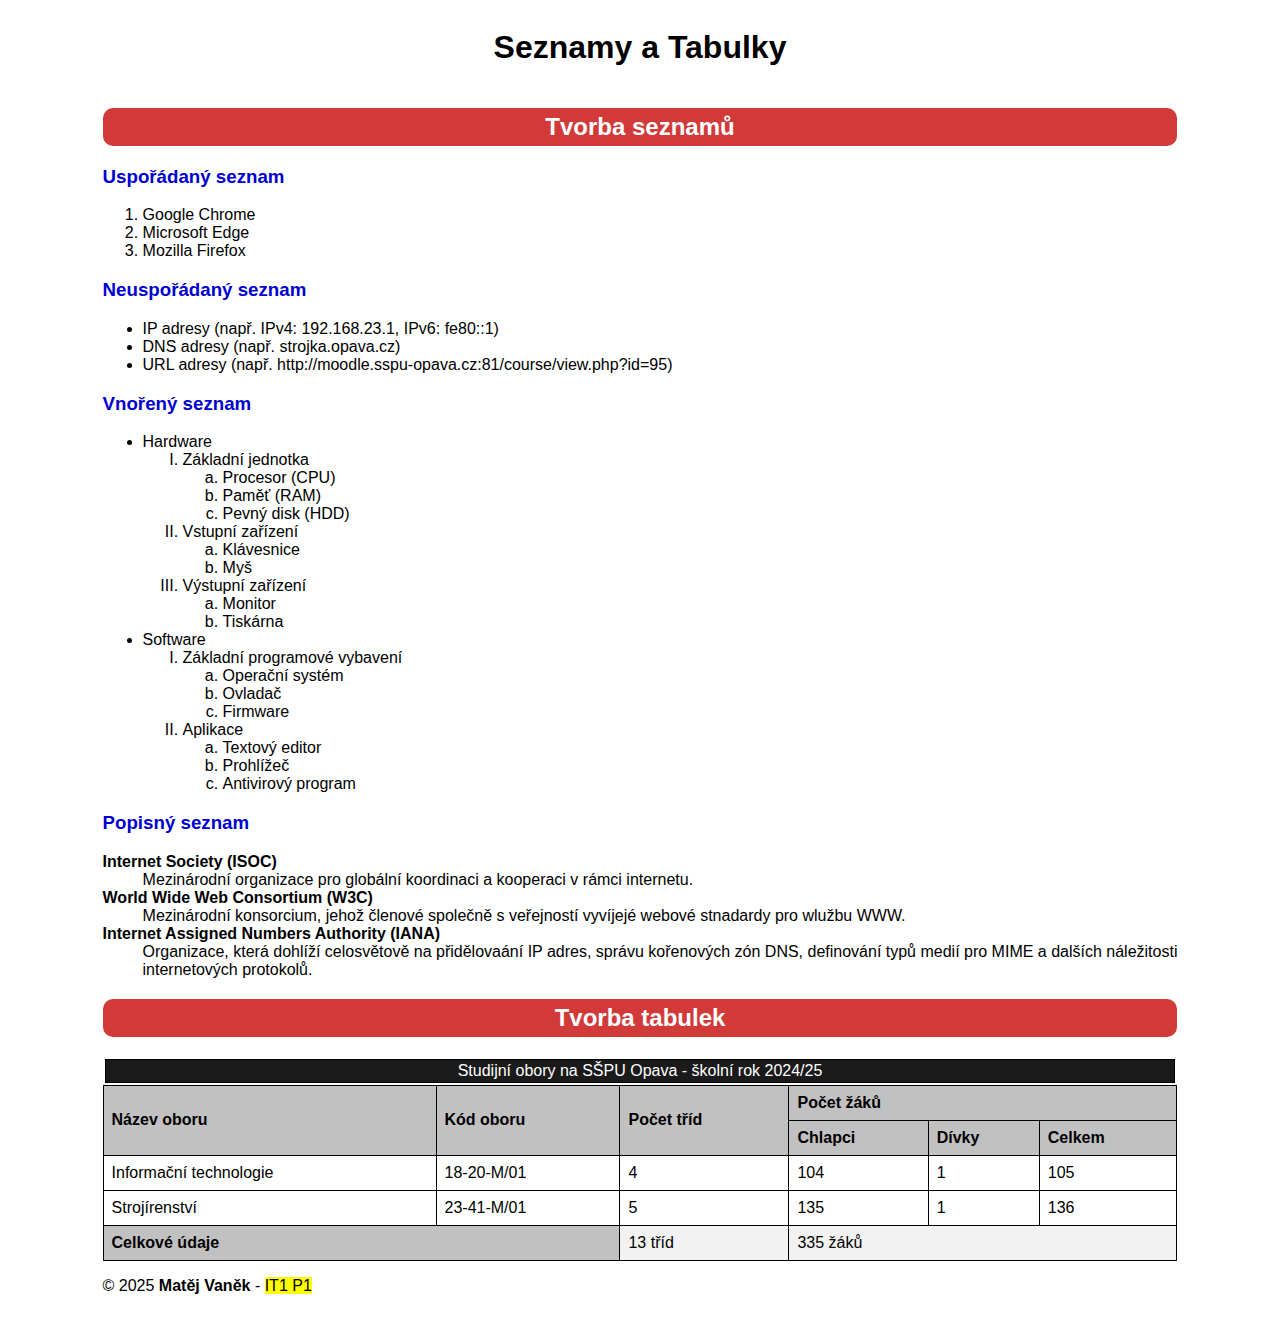
<file: index.html>
<!DOCTYPE html>
<html lang="cs">
<head>
    <meta charset="UTF-8">
    <meta name="viewport" content="width=device-width, initial-scale=1.0">
    <title>Seznamy & Tabulky</title>
    <link rel="stylesheet" href="styles/styles.css">
    <style>
        table {
            width: 100%;
            border-collapse: collapse;
        }
        th, td {
            border: 1px solid black;
            padding: 8px;
            text-align: left;
        }
        .highlight {
            background-color: #f2f2f2;
        }
    </style>
</head>
<body>
    <header>
        <h1>Seznamy a Tabulky</h1>
    </header>
    <main>
        <section id="seznamy">
            <h2>Tvorba seznamů</h2>
            <h3>Uspořádaný seznam</h3>
            <ol>
                <li>Google Chrome</li>
                <li>Microsoft Edge</li>
                <li>Mozilla Firefox</li>
            </ol>
            <h3>Neuspořádaný seznam</h3>
            <ul>
                <li>IP adresy (např. IPv4: 192.168.23.1, IPv6: fe80::1)</li>
                <li>DNS adresy (např. strojka.opava.cz)</li>
                <li>URL adresy (např. http://moodle.sspu-opava.cz:81/course/view.php?id=95)</li>
            </ul>
            <h3>Vnořený seznam</h3>
            <ul>
                <li>Hardware
                    <ol type="I">
                        <li>Základní jednotka
                            <ol type="a">
                                <li>Procesor (CPU)</li>
                                <li>Paměť (RAM)</li>
                                <li>Pevný disk (HDD)</li>
                            </ol>
                        </li>
                        <li>Vstupní zařízení
                            <ol type="a">
                                <li>Klávesnice</li>
                                <li>Myš</li>
                            </ol>
                        </li>
                        <li>Výstupní zařízení
                            <ol type="a">
                                <li>Monitor</li>
                                <li>Tiskárna</li>
                            </ol>
                        </li>
                    </ol>
                </li>
                <li>Software
                    <ol type="I">
                        <li>Základní programové vybavení
                            <ol type="a">
                                <li>Operační systém</li>
                                <li>Ovladač</li>
                                <li>Firmware</li>
                            </ol>
                        </li>
                        <li>Aplikace
                            <ol type="a">
                                <li>Textový editor</li>
                                <li>Prohlížeč</li>
                                <li>Antivirový program</li>
                            </ol>
                        </li>
                    </ol>
                </li>
            </ul>
            <h3>Popisný seznam</h3>
            <dl>
                <dt><strong>Internet Society (ISOC)</strong></dt>
                <dd>Mezinárodní organizace pro globální koordinaci a kooperaci v rámci internetu.</dd>
                <dt><strong>World Wide Web Consortium (W3C)</strong></dt>
                <dd>Mezinárodní konsorcium, jehož členové společně s veřejností vyvíjejé webové stnadardy pro wlužbu WWW.</dd>
                <dt><strong>Internet Assigned Numbers Authority (IANA)</strong></dt>
                <dd>Organizace, která dohlíží celosvětově na přidělovaání IP adres, správu kořenových zón DNS, definování typů medií pro MIME a 
                    dalších náležitosti <br> internetových protokolů.</dd>
            </dl>
        </section>
        <section id="tabulky">
            <h2>Tvorba tabulek</h2>
            <table>
                <caption>Studijní obory na SŠPU Opava - školní rok 2024/25</caption>
                <thead>
                    <tr>
                        <th rowspan="2" scope="col">Název oboru</th>
                        <th rowspan="2" scope="col">Kód oboru</th>
                        <th rowspan="2" scope="col">Počet tříd</th>
                        <th colspan="3" scope="col">Počet žáků</th>
                    </tr>
                    <tr>
                        <th scope="col">Chlapci</th>
                        <th scope="col">Dívky</th>
                        <th scope="col">Celkem</th>
                    </tr>
                </thead>
                <tbody>
                    <tr>
                        <td>Informační technologie</td>
                        <td>18-20-M/01</td>
                        <td>4</td>
                        <td>104</td>
                        <td>1</td>
                        <td>105</td>
                    </tr>
                    <tr>
                        <td>Strojírenství</td>
                        <td>23-41-M/01</td>
                        <td>5</td>
                        <td>135</td>
                        <td>1</td>
                        <td>136</td>
                    </tr>
                </tbody>
                <tfoot>
                    <tr>
                        <td colspan="2"><strong>Celkové údaje</strong></td>
                        <td class="highlight">13 tříd</td>
                        <td colspan="3" class="highlight">335 žáků</td>
                    </tr>
                </tfoot>
            </table>
        </section>
    </main>
    <footer>
        <p>&copy; 2025 <strong>Matěj Vaněk</strong> - <mark>IT1 P1</mark></p>
    </footer>
</body>
</html>
</file>
<file: styles/styles.css>
h1{
    text-align: center;
}

h2{
    color: rgb(255, 255, 255);
    background-color: rgb(210, 57, 57);
    padding: 5px;
    border-radius: 10px;
    text-align: center;
}

h3{
    color: rgb(0, 0, 210);
}

body{
    font-family: Arial, Helvetica, sans-serif;
    display: flex;
    flex-wrap: wrap;
    align-content: center;
    flex-direction: column;
}

table, tr, td, th, thead, tbody, tfooter, caption{
    border-collapse: collapse;
    border: 1px solid black;
}

caption{
    background-color: #1a1a1a;
    color: white;
    margin: 2px;
    padding: 2px;
}

thead, tfoot{
    background-color: rgb(193, 193, 193);
}

.red{
    color: rgb(210, 57, 57);
}

.flex{
    display: flex;
    flex-wrap: wrap;
    align-content: center;
    flex-direction: column;
}
</file>
